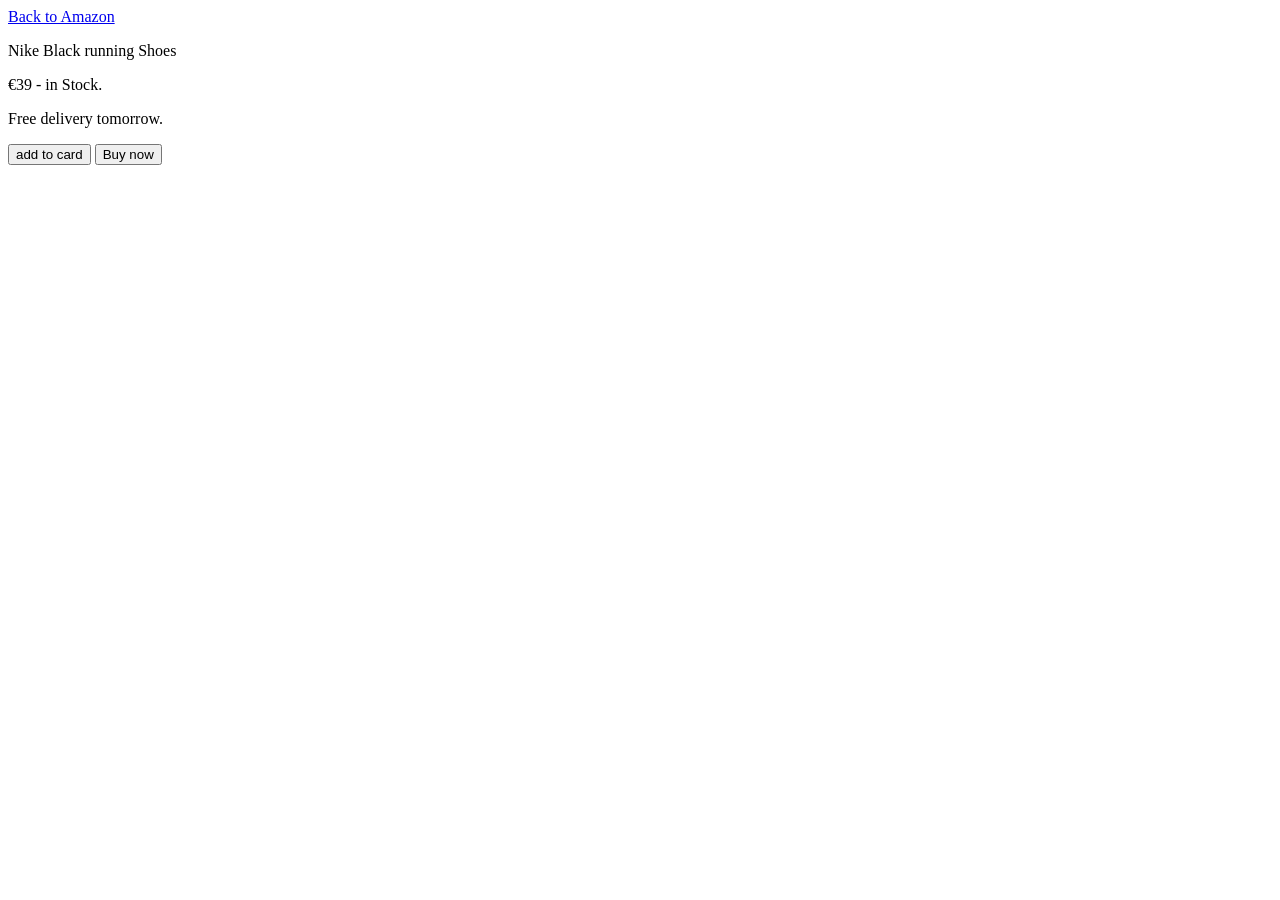
<file: index.html>
<!DOCTYPE html>
<html lang="en">
<head>
  <meta charset="UTF-8">
  <meta name="viewport" content="width=device-width, initial-scale=1.0">
  <title>Document</title>
</head>
<body>
  <a href="https://www.amazon.de/" target="_blank">
  Back to Amazon
</a>

<p>
  Nike Black running Shoes
</p>

<p>
  €39 - in Stock.
</p>

<p>
  Free delivery tomorrow.
</p>

<button>
  add to card
</button>

<button>
  Buy now
</button>
</body>
</html>
</file>
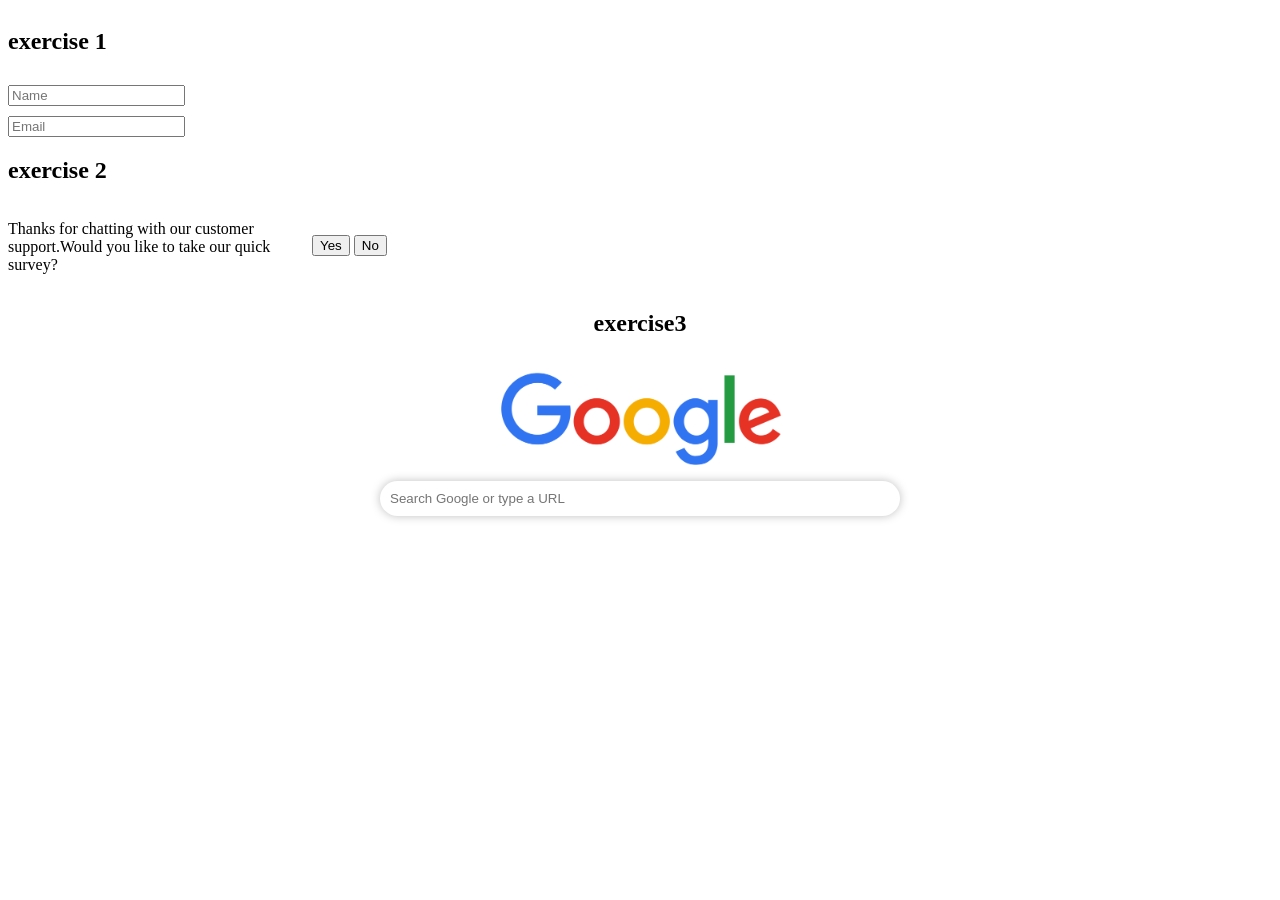
<file: exercises/indenx.html>
<!DOCTYPE html>
<html lang="en">
<head>
    <meta charset="UTF-8">
    <meta name="viewport" content="width=device-width, initial-scale=1.0">
    <title>Practice</title>
    <link rel="stylesheet" href="style.css">
</head>
<body>
    <div class="ex1">
    <h2>exercise 1</h2>
    <input class="" type="text" placeholder="Name">
    <input type="text" placeholder="Email">
    </div>


    <div>
    <h2>exercise 2</h2>
    <p class="yesno">Thanks for chatting with our customer support.Would you like to take our quick survey?</p>
    <button>
        Yes
    </button>
    <button>
        No
    </button>
    </div>


    <div class="container">
        <h2>exercise3</h2>
        <img class="pic" alt="google" src="google_PNG19644.png">
        <input class="gsearch" type="text" placeholder="Search Google or type a URL">
    </div>
</body>
</html>
</file>
<file: exercises/style.css>
.ex1{
    display: flex;
    flex-direction: column;
    gap: 10px;
    align-items: flex-start;
}


.yesno{
    width: 300px;
    display: inline-block;
     vertical-align: middle;
}

.container{
    display: flex;
    flex-direction: column;
    align-items: center;
}

.gsearch{
    width: 500px;
    border:none;
    box-shadow: 0px 0px 10px rgba(0, 0, 0, 0.25);
    padding: 10px;
    outline: none;
    border-radius: 100px;
}
.pic{
    width: 300px;
}
</file>
